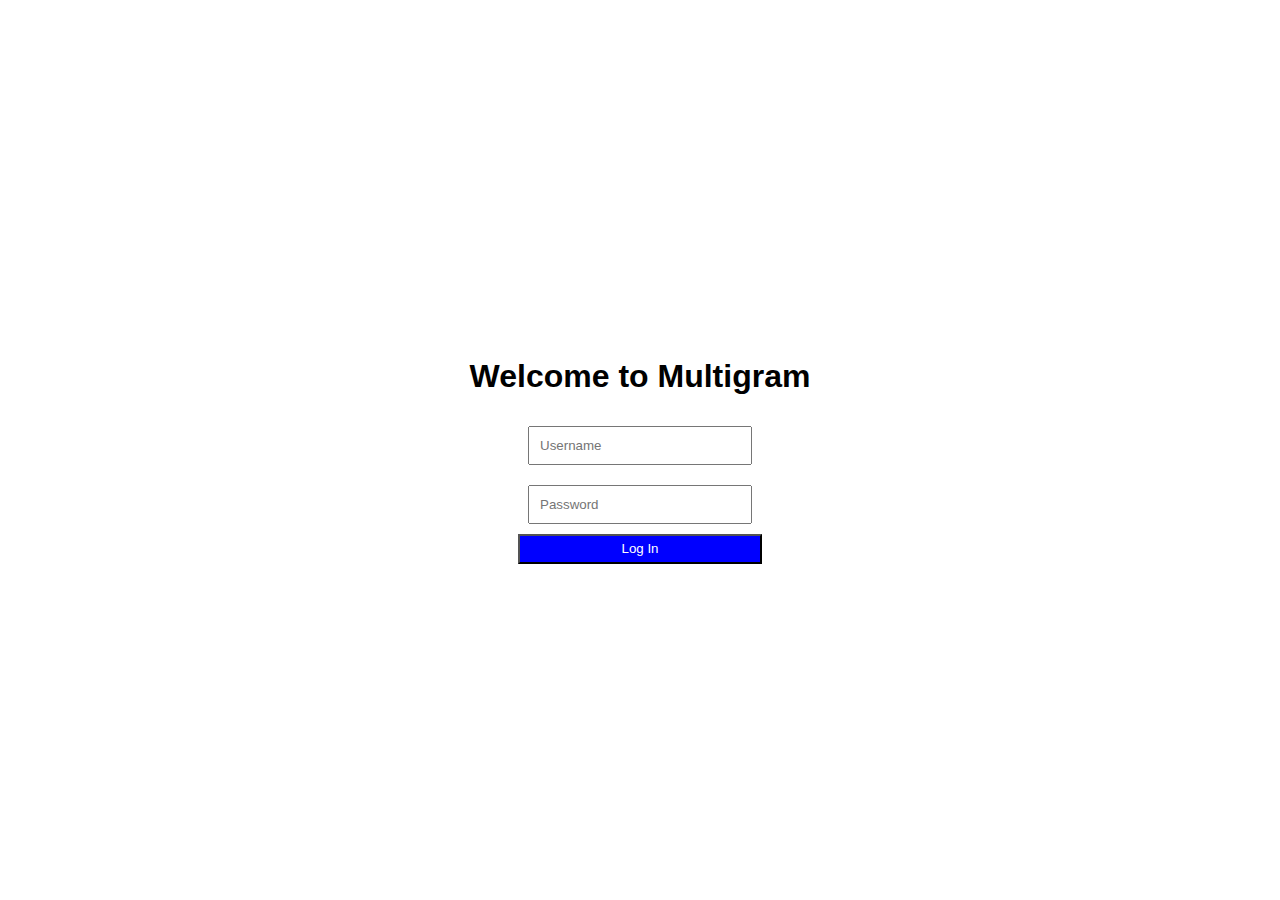
<file: index.html>
<!DOCTYPE html>
<html lang="en">
  <head>
    <meta charset="UTF-8" />
    <meta http-equiv="X-UA-Compatible" content="IE=edge" />
    <meta name="viewport" content="width=device-width, initial-scale=1.0" />
    <link rel="stylesheet" href="style.css" />
    <title>Multigram</title>
  </head>
  <body>
    <div class="home">
      <h1>Welcome to Multigram</h1>
      <form class="login">
        <input type="text" placeholder="Username" id="username" required />
        <input type="password" placeholder="Password" id="password" required />
        <button type="submit" id="login-btn">Log In</button>
      </form>
    </div>

    <script src="script.js"></script>
  </body>
</html>
</file>
<file: style.css>
body {
    font-family: Arial, sans-serif;
    margin: 0;
    padding: 0;
  }
  
  h1 {
    text-align: center;
  }

  
  
  .home {
    display: flex;
    flex-direction: column;
    justify-content: center;
    align-items: center;
    height: 100vh;
  }
  
  .login {
    display: flex;
    flex-direction: column;
    color: blue
  }
  
  .login input {
    margin: 10px;
    padding: 10px;
    width: 200px;
  }
  
  form > button{
    background-color: blue;
    color: white;
    height: 30px
  }
  .top-nav, .bottom-nav {
    display: flex;
    justify-content: space-around;
    padding: 10px;
    background-color: #333;
    color: white;
  }
  
  .feed {
    display: flex;
    flex-direction: column;
    align-items: center;
  }
  
  .post {
    margin: 20px;
    text-align: center;
  }
  
  .photo-grid {
    display: flex;
    flex-wrap: wrap;
    justify-content: space-around;
  }
  
  .photo-grid img {
    margin: 5px;
  }
  
  .user-info {
    text-align: center;
  }
  
  .bottom-nav button {
    background-color: #333;
    color: white;
    border: none;
    padding: 10px;
    cursor: pointer;
  }
  
  .bottom-nav button:hover {
    background-color: #555;
  }
</file>
